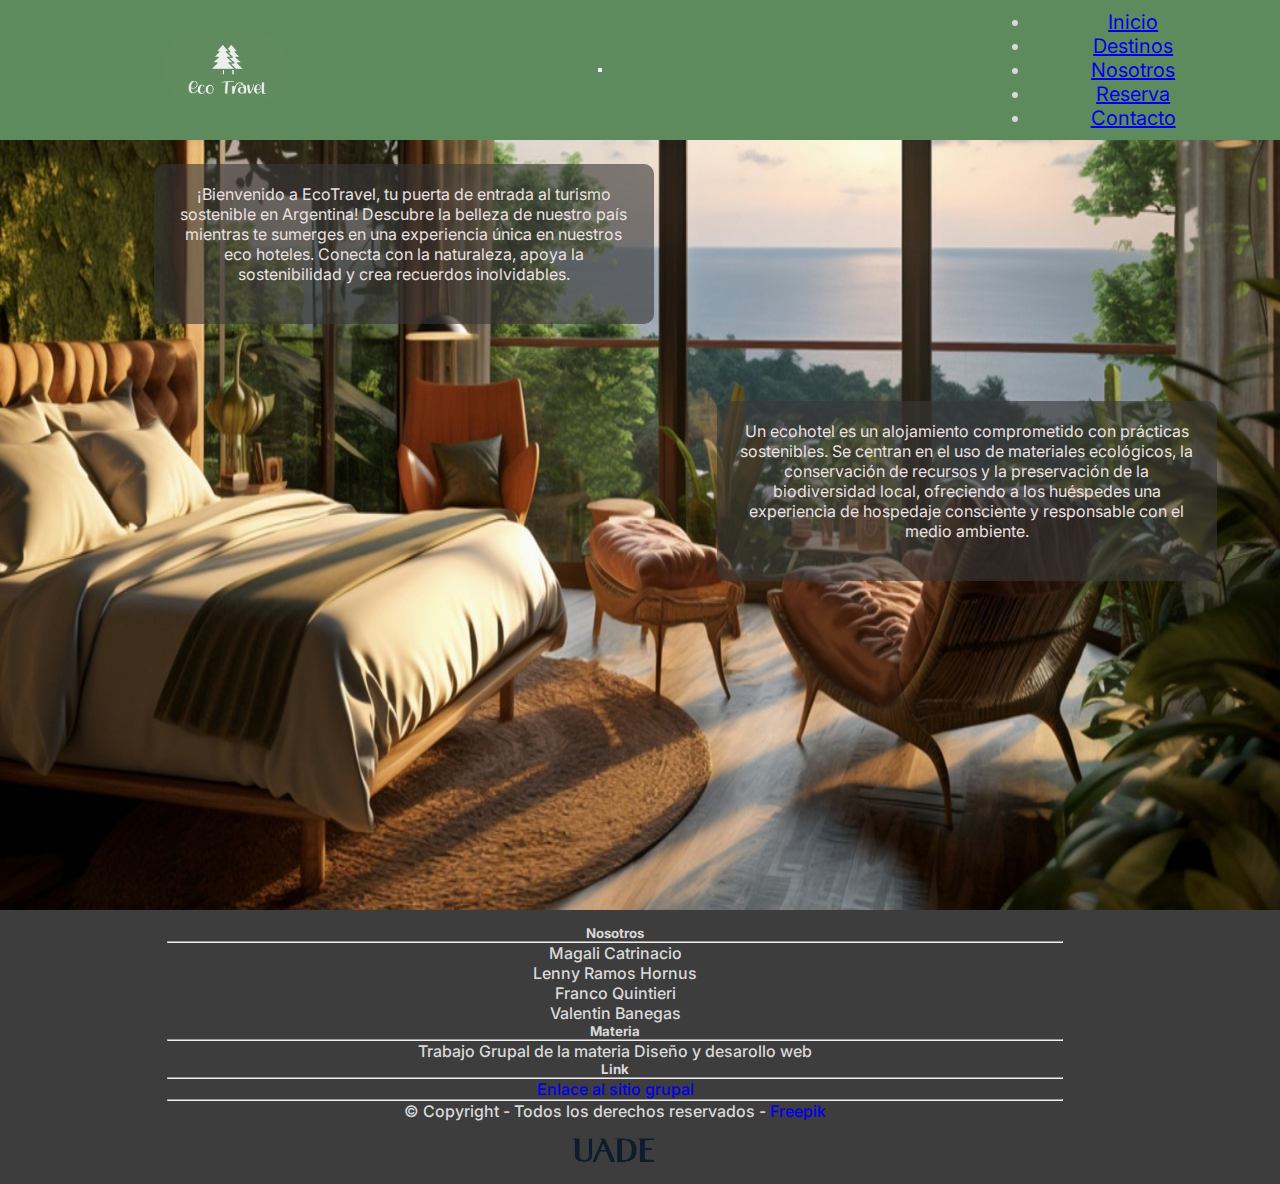
<file: index.html>
<!DOCTYPE html>
<html lang="en">
<head>
    <meta charset="UTF-8">
    <meta name="viewport" content="width=device-width, initial-scale=1.0">
    <title>Eco Travel Inicio</title>
    <link rel="stylesheet" type="text/css" href="./style.css">
    <link href="https://cdn.jsdelivr.net/npm/bootstrap@5.3.2/dist/css/bootstrap.min.css" rel="stylesheet" integrity="sha384-T3c6CoIi6uLrA9TneNEoa7RxnatzjcDSCmG1MXxSR1GAsXEV/Dwwykc2MPK8M2HN" crossorigin="anonymous">
</head>
<body>
    <header>
        <nav class="navbar navbar-expand-lg">
            <div class="container-fluid listaNav">
                <a class="navbar-brand" href="./index.html"><img src="./assets/logoEcoTravelHeader.png" alt="Logo Eco Travel Header" class="logoHeader"></a>
                <button class="navbar-toggler text-light" type="button" data-bs-toggle="collapse" data-bs-target="#navbarNav" aria-controls="navbarNav" aria-expanded="false" aria-label="Toggle navigation">
                    <span class="navbar-toggler-icon"></span>
                </button>
                <div class="collapse navbar-collapse" id="navbarNav">
                    <ul class="navbar-nav">
                        <li class="nav-item">
                            <a class="btn btn-outline-light nav-boton" aria-current="page" href="./index.html">Inicio</a>
                        </li>
                        <li class="nav-item">
                            <a class="btn btn-outline-light" href="./destinos/destinos.html">Destinos</a>
                        </li>
                        <li class="nav-item">
                            <a class="btn btn-outline-light" href="./nosotros/nosotros.html">Nosotros</a>
                        </li>
                        <li class="nav-item">
                            <a class="btn btn-outline-light" href="./reserva/reserva.html">Reserva</a>
                        </li>
                        <li class="nav-item">
                            <a class="btn btn-outline-light" href="./contacto/contacto.html">Contacto</a>
                        </li>
                    </ul>
                </div>
            </div>
        </nav>
    </header>
    <main class="mainIndex">
        <div class="containerIndex">
            <div class="bloqueIndex">
                <p>¡Bienvenido a EcoTravel, tu puerta de entrada al turismo sostenible en Argentina! Descubre 
                    la belleza de nuestro país mientras te sumerges en una experiencia única en nuestros eco 
                    hoteles. Conecta con la naturaleza, apoya la sostenibilidad y crea recuerdos inolvidables.</p>
            </div>
            <div class="bloqueIndex-2">
                <p>Un ecohotel es un alojamiento comprometido con prácticas sostenibles. Se centran en el uso de materiales ecológicos, 
                    la conservación de recursos y la preservación de la biodiversidad local, ofreciendo a 
                    los huéspedes una experiencia de hospedaje consciente y responsable con el medio ambiente.</p>
            </div>
        </div>
    </main>

    <footer>
        <ul class="piePagina text-light pt-2 div-footer">
            <div class="container text-center text-md-start ">
                <div class="row text-center text-md-start">
                    <div class="col-md-3 col-lg-3 col-xl-3 mx-auto mt-3 p-font">
                        <h5 class="text-uppercase mb-4 font-weight-bold text-light">Nosotros</h5>
                        <hr class="mb-4">
                        <p>Magali Catrinacio</p>
                        <p>Lenny Ramos Hornus</p>
                        <p>Franco Quintieri</p>
                        <p>Valentin Banegas</p>
                    </div>

                    <div class="col-md-3 col-lg-3 col-xl-3 mx-auto mt-3 p-font">
                        <h5 class="text-uppercase mb-4 font-weight-bold text-light">Materia</h5>
                        <hr class="mb-4">
                        <p>
                            Trabajo Grupal de la materia Diseño y desarollo web
                        </p>
                    </div>


                    <div class="col-md-2 col-lg col-xl-2 mx-auto mt-3 p-font">
                        <h5 class="text-uppercase mb-4 font-weight-bold text-light">Link</h5>
                        <hr class="mb-4">
                        <p>
                            <a href="https://lennyhornus.github.io/grupalDesarrolloWeb/" class="text-light linkFooter">Enlace al sitio grupal</a>
                        </p>
                    </div>

                    <hr class="mb-4">
                    <div class="text-center mb-2 p-font">
                        <p>
                            © Copyright - Todos los derechos reservados - <a href="https://www.freepik.es/" class="text-light linkFooter" target="_blank">Freepik</a>
                        </p>
                        <h5 class="text-uppercase mb-4 font-weight-bold text-light"><li><img src="./assets/logoUade.png" alt="logoUadeFooter" class="logoUadeFooter"></li></h5>
                    </div>
                </div>
            </div>
        </ul>
    </footer>
    <script src="https://cdn.jsdelivr.net/npm/bootstrap@5.3.2/dist/js/bootstrap.bundle.min.js" integrity="sha384-C6RzsynM9kWDrMNeT87bh95OGNyZPhcTNXj1NW7RuBCsyN/o0jlpcV8Qyq46cDfL" crossorigin="anonymous"></script>
</body>
</html>
</file>
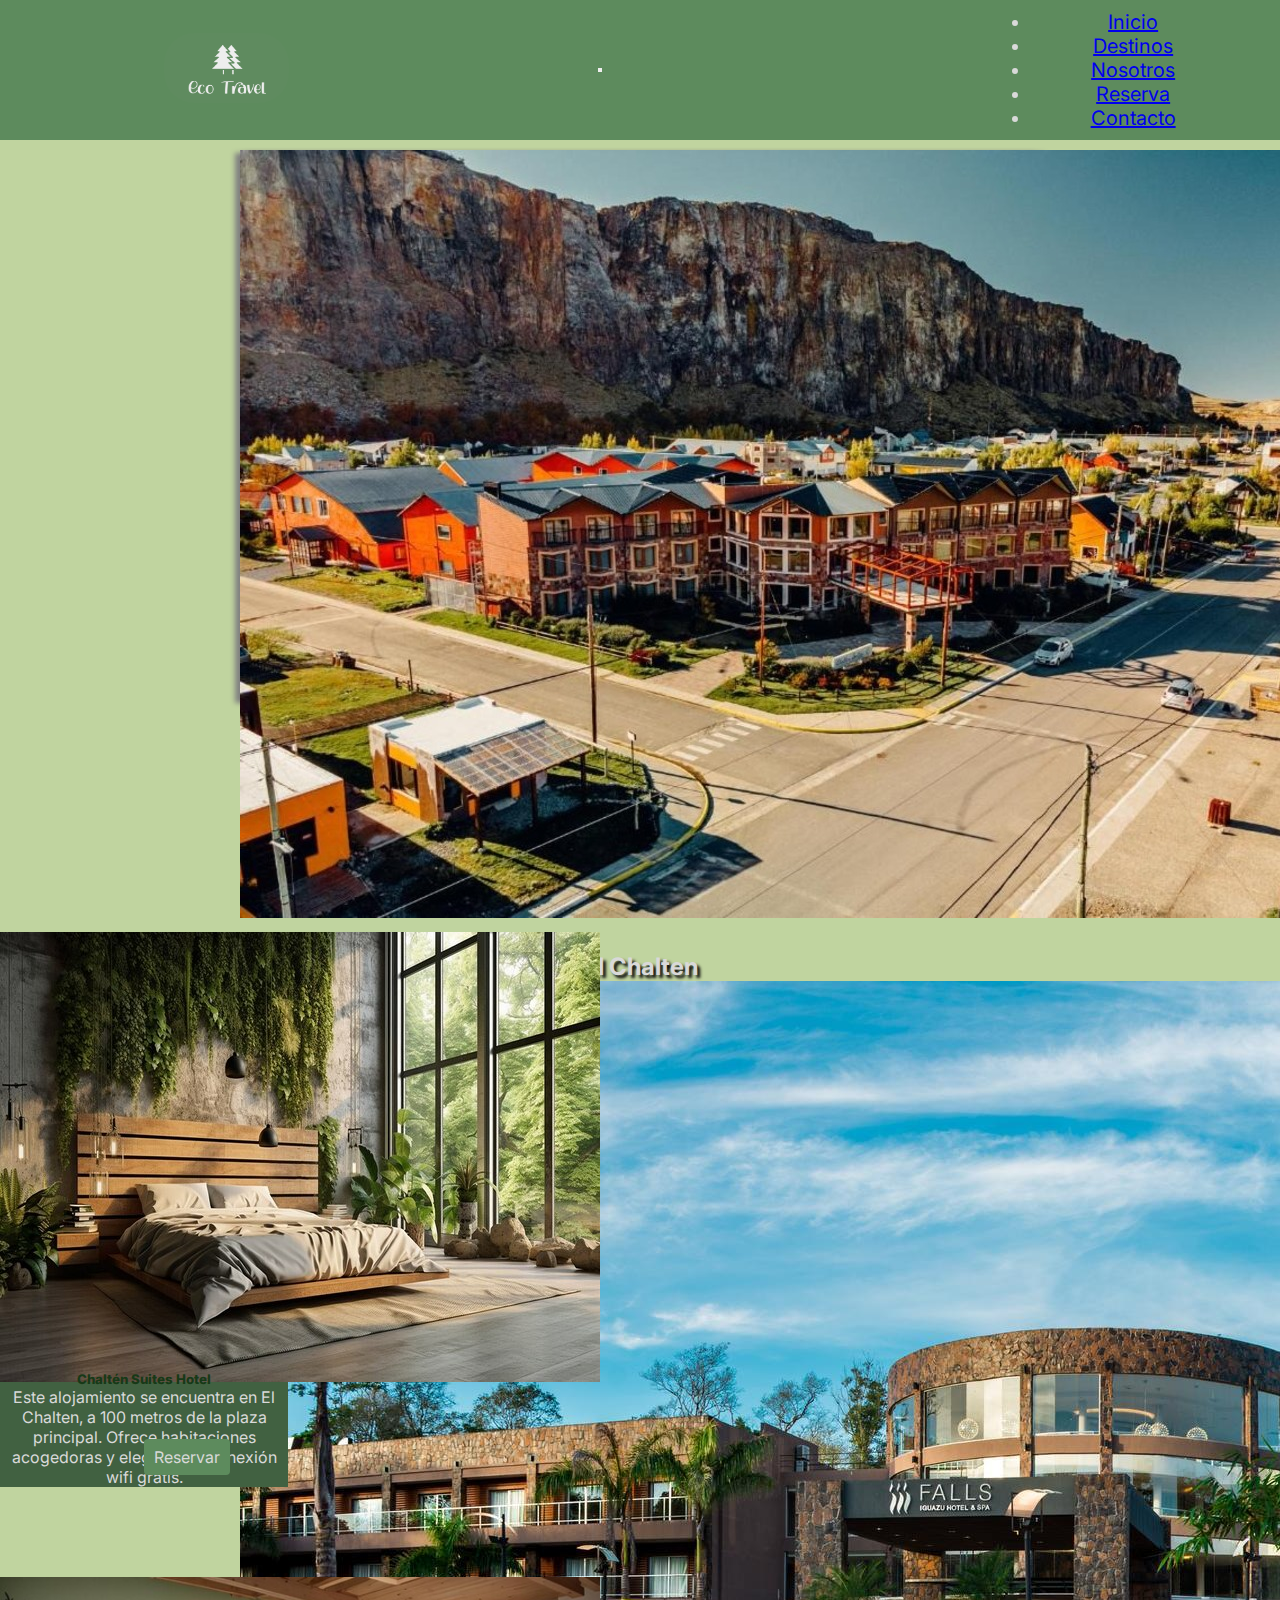
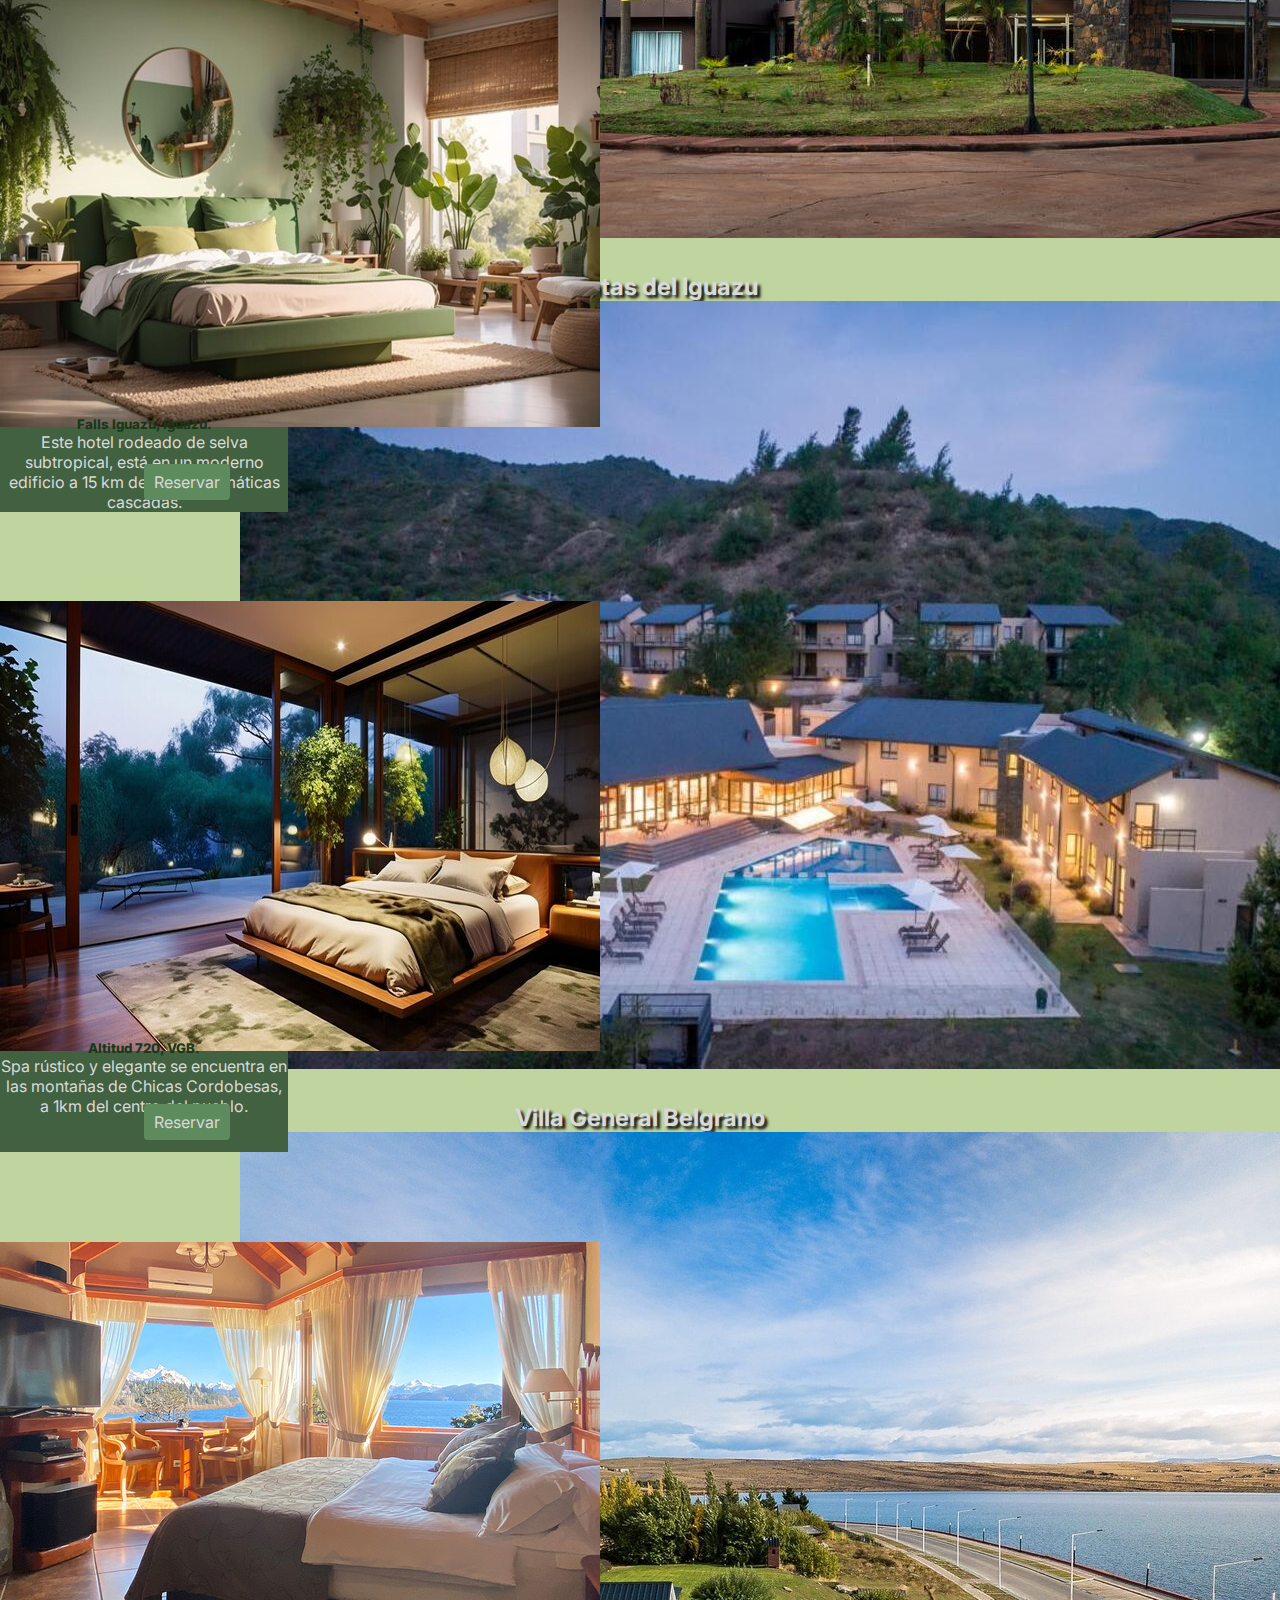
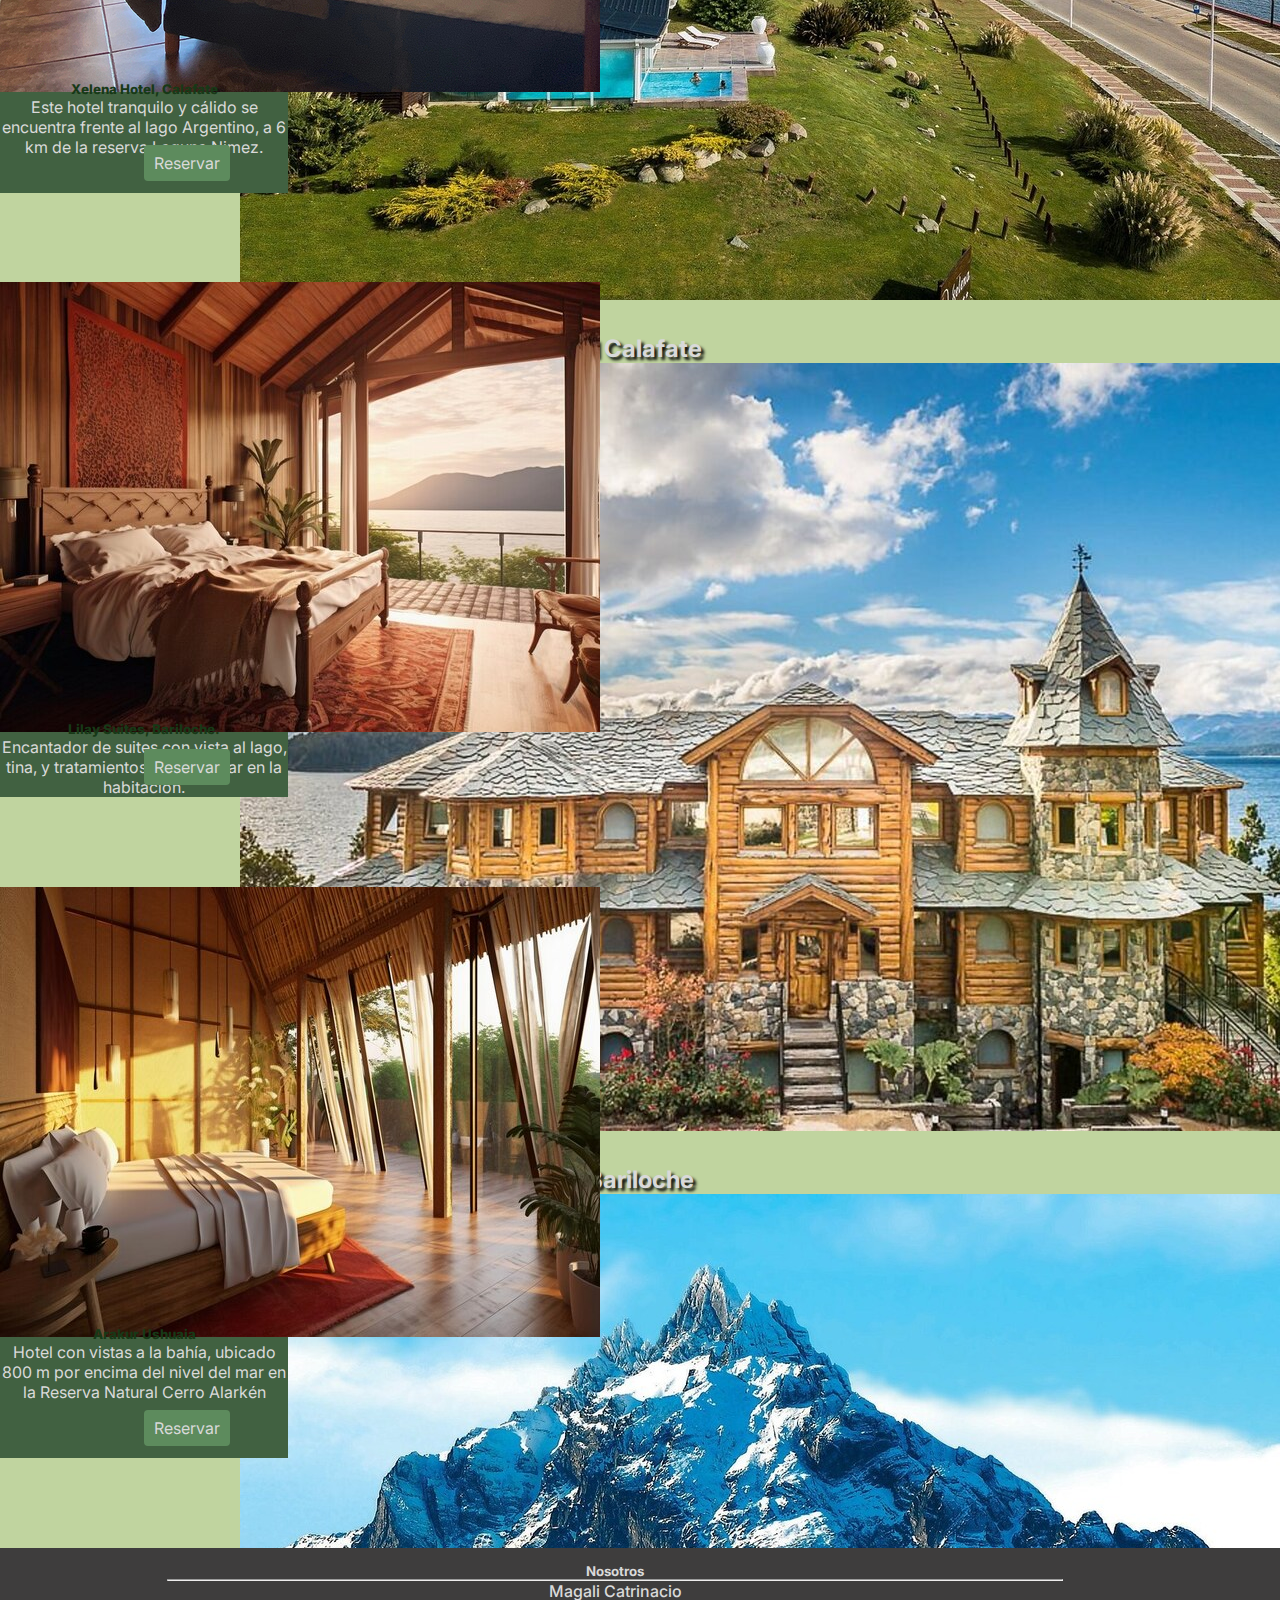
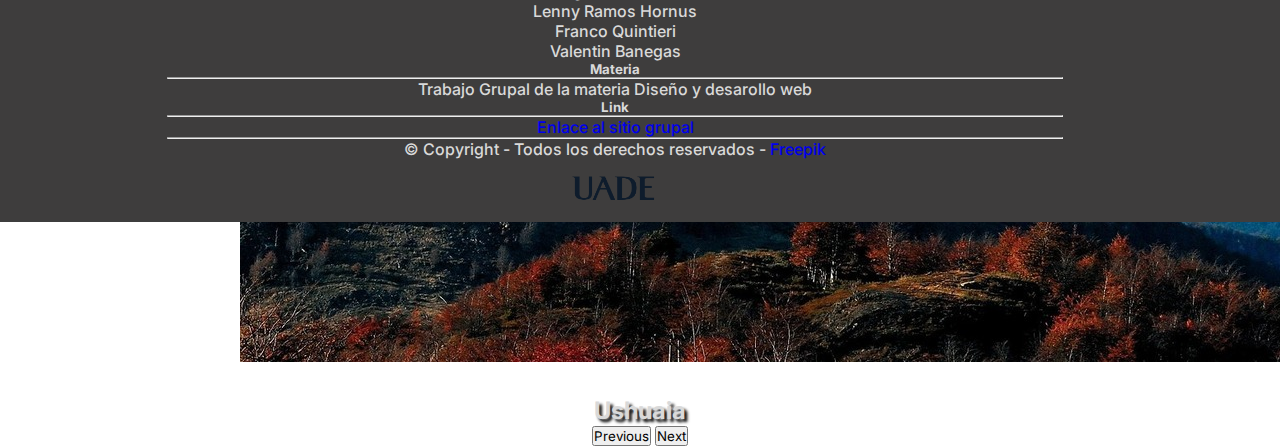
<file: destinos/destinos.html>
<!DOCTYPE html>
<html lang="en">
<head>
    <meta charset="UTF-8">
    <meta name="viewport" content="width=device-width, initial-scale=1.0">
    <title>Destinos</title>
    <link rel="stylesheet" type="text/css" href="../style.css">
    <link href="https://cdn.jsdelivr.net/npm/bootstrap@5.3.2/dist/css/bootstrap.min.css" rel="stylesheet" integrity="sha384-T3c6CoIi6uLrA9TneNEoa7RxnatzjcDSCmG1MXxSR1GAsXEV/Dwwykc2MPK8M2HN" crossorigin="anonymous">
</head>
<body>
    <header>
        <nav class="navbar navbar-expand-lg">
            <div class="container-fluid listaNav">
                <a class="navbar-brand" href="../index.html"><img src="../assets/logoEcoTravelHeader.png" alt="Logo Eco Travel Header" class="logoHeader"></a>
                <button class="navbar-toggler" type="button" data-bs-toggle="collapse" data-bs-target="#navbarNav" aria-controls="navbarNav" aria-expanded="false" aria-label="Toggle navigation">
                    <span class="navbar-toggler-icon"></span>
                </button>
                <div class="collapse navbar-collapse" id="navbarNav">
                    <ul class="navbar-nav">
                        <li class="nav-item">
                            <a class="btn btn-outline-light" aria-current="page" href="../index.html">Inicio</a>
                        </li>
                        <li class="nav-item">
                            <a class="btn btn-outline-light" href="../destinos/destinos.html">Destinos</a>
                        </li>
                        <li class="nav-item">
                            <a class="btn btn-outline-light" href="../nosotros/nosotros.html">Nosotros</a>
                        </li>
                        <li class="nav-item">
                            <a class="btn btn-outline-light" href="../reserva/reserva.html">Reserva</a>
                        </li>
                        <li class="nav-item">
                            <a class="btn btn-outline-light" href="../contacto/contacto.html">Contacto</a>
                        </li>
                    </ul>
                </div>
            </div>
        </nav>
    </header>
    <main class="mainDestinos">
        <div id="carouselExampleControls" class="carousel slide carousel-container pt-8" data-bs-ride="carousel">
            <div class="carousel-inner">
                <div class="carousel-item active">
                    <img src="../assets/chalten.jpeg" class="d-block w-100" alt="Carrusel 5">
                    <div class="carousel-caption d-none d-md-block">
                        <h2 class="textoCarrusel"> El Chalten</h2>
                    </div>
                </div>
                <div class="carousel-item">
                    <img src="../assets/Hotel Iguazu.jpeg" class="d-block w-100" alt="Carrusel 2">
                    <div class="carousel-caption d-none d-md-block">
                        <h2 class="textoCarrusel"> Cataratas del Iguazu</h2>
                    </div>
                </div>
                <div class="carousel-item">
                    <img src="../assets/Hotel VGB 1.jpg" class="d-block w-100" alt="Carrusel 3">
                    <div class="carousel-caption d-none d-md-block">
                        <h2 class="textoCarrusel"> Villa General Belgrano</h2>
                    </div>
                </div>
                <div class="carousel-item">
                    <img src="../assets/calafate.jpeg" class="d-block w-100" alt="Carrusel 4">
                    <div class="carousel-caption d-none d-md-block">
                        <h2 class="textoCarrusel"> El Calafate</h2>
                    </div>
                </div>
                <div class="carousel-item">
                    <img src="../assets/Hotel Bariloche 2.jpg" class="d-block w-100" alt="Carrusel 1">
                    <div class="carousel-caption d-none d-md-block">
                        <h2 class="textoCarrusel"> Bariloche</h2>
                    </div>
                </div>
                <div class="carousel-item">
                    <img src="../assets/Ushuaia.jpeg" class="d-block w-100" alt="Carrusel 3">
                    <div class="carousel-caption d-none d-md-block">
                        <h2 class="textoCarrusel"> Ushuaia</h2>
                    </div>
                </div>
            </div>
            <button class="carousel-control-prev" type="button" data-bs-target="#carouselExampleControls" data-bs-slide="prev">
                <span class="carousel-control-prev-icon" aria-hidden="true"></span>
                <span class="visually-hidden">Previous</span>
            </button>
            <button class="carousel-control-next" type="button" data-bs-target="#carouselExampleControls" data-bs-slide="next">
                <span class="carousel-control-next-icon" aria-hidden="true"></span>
                <span class="visually-hidden">Next</span>
            </button>
        </div>
        <div class="container-cards">
            <div class="row">
                <div class="card mx-auto" id="card" style="width: 18rem;">
                    <img src="../assets/4to plantas 2.jpg" class="card-img-top my-3" alt="Card 5">
                    <div class="card-body tx">
                        <h5 class="card-title" id="card-titulo">Chaltén Suites Hotel</h5>
                        <p class="card-text">Este alojamiento se encuentra en El Chalten, a 100 metros de la plaza principal. Ofrece habitaciones acogedoras y elegantes y conexión wifi gratis.</p>
                        
                        <a href="../reserva/reserva.html" class="botonsito">Reservar</a>
                    </div>
                </div>
                
                <div class="card mx-auto" id="card" style="width: 18rem;">
                    <img src="../assets/iguazu4to.png" class="card-img-top my-3" alt="Card 2">
                    <div class="card-body tx">
                        <h5 class="card-title" id="card-titulo">Falls Iguazú, Iguazú. </h5>
                        <p class="card-text">Este hotel rodeado de selva subtropical, está en un moderno edificio a 15 km de las emblemáticas cascadas.</p>
                        <a href="../reserva/reserva.html" class="botonsito">Reservar</a>
                    </div>
                </div>

                <div class="card mx-auto" id="card" style="width: 18rem;">
                    <img src="../assets/4to vgb 2.jpg" class="card-img-top my-3" alt="Card 3">
                    <div class="card-body tx">
                        <h5 class="card-title" id="card-titulo">Altitud 720, VGB.</h5>
                        <p class="card-text">Spa rústico y elegante se encuentra en las montañas de Chicas Cordobesas, a 1km del centro del pueblo.</p>
                        <br>
                        <a href="../reserva/reserva.html" class="botonsito">Reservar</a>
                    </div>
                </div>       
            </div>

            <div class="row">
                <div class="card mx-auto" id="card" style="width: 18rem;">
                    <img src="../assets/Calafate 4to.jpg" class="card-img-top my-3" alt="Card 4">
                    <div class="card-body tx">
                        <h5 class="card-title" id="card-titulo">Xelena Hotel, Calafate </h5>
                        <p class="card-text">Este hotel tranquilo y cálido se encuentra frente al lago Argentino, a 6 km de la reserva Laguna Nimez.</p>
                        <br>
                        <a href="../reserva/reserva.html" class=" botonsito">Reservar</a>
                    </div>
                </div>

                <div class="card mx-auto" id="card" style="width: 18rem;">
                    <img src="../assets/4to bariloche 2.jpg" class="card-img-top my-3" alt="Card 1">
                    <div class="card-body tx">
                        <h5 class="card-title" id="card-titulo">Lilay Suites, Bariloche. </h5>
                        
                        <p class="card-text">Encantador de suites con vista al lago, tina, y tratamientos de bienestar en la habitación.</p>
                        
                        <a href="../reserva/reserva.html" class="botonsito" onclick="">Reservar</a>
                    </div>
                </div>

                <div class="card mx-auto" id="card" style="width: 18rem;">
                    <img src="../assets/4to Ushuaia.jpg" class="card-img-top my-3" alt="Card 6">
                    <div class="card-body tx">
                        <h5 class="card-title" id="card-titulo">Arakur Ushuaia</h5>
                        <p class="card-text">Hotel con vistas a la bahía, ubicado 800 m por encima del nivel del mar en la Reserva Natural Cerro Alarkén</p>
                        <br>
                        <br>
                        <a href="../reserva/reserva.html" class=" botonsito">Reservar</a>
                    </div>
                </div>       
                
            </div> 
        </div>
    </main>

    <footer>
        <ul class="piePagina text-light pt-5 pb-4">
            
            <div class="container text-center text-md-start">
                <div class="row text-center text-md-start">
                    <div class="col-md-3 col-lg-3 col-xl-3 mx-auto mt-3 p-font">
                        <h5 class="text-uppercase mb-4 font-weight-bold text-light">Nosotros</h5>
                        <hr class="mb-4">
                        <p>Magali Catrinacio</p>
                        <p>Lenny Ramos Hornus</p>
                        <p>Franco Quintieri</p>
                        <p>Valentin Banegas</p>
                    </div>

                    <div class="col-md-3 col-lg-3 col-xl-3 mx-auto mt-3 p-font">
                        <h5 class="text-uppercase mb-4 font-weight-bold text-light">Materia</h5>
                        <hr class="mb-4">
                        <p>
                            Trabajo Grupal de la materia Diseño y desarollo web
                        </p>
                    </div>

                    <div class="col-md-2 col-lg col-xl-2 mx-auto mt-3 p-font">
                        <h5 class="text-uppercase mb-4 font-weight-bold text-light">Link</h5>
                        <hr class="mb-4">
                        <p>
                            <a href="https://lennyhornus.github.io/grupalDesarrolloWeb/" class="text-light linkFooter">Enlace al sitio grupal</a>
                        </p>
                    </div>

                    <hr class="mb-4">
                    <div class="text-center mb-2 p-font">
                        <p>
                            © Copyright - Todos los derechos reservados - <a href="https://www.freepik.es/" class="text-light linkFooter" target="_blank">Freepik</a>
                        </p>
                        <h5 class="text-uppercase mb-4 font-weight-bold text-light"><li><img src="../assets/logoUade.png" alt="logoUadeFooter" class="logoUadeFooter"></li></h5>
                    </div>
                </div>
            </div>
        </ul>
    </footer>

    
    <script src="https://cdn.jsdelivr.net/npm/bootstrap@5.3.2/dist/js/bootstrap.bundle.min.js" integrity="sha384-C6RzsynM9kWDrMNeT87bh95OGNyZPhcTNXj1NW7RuBCsyN/o0jlpcV8Qyq46cDfL" crossorigin="anonymous"></script>
</body>
</html>
</file>
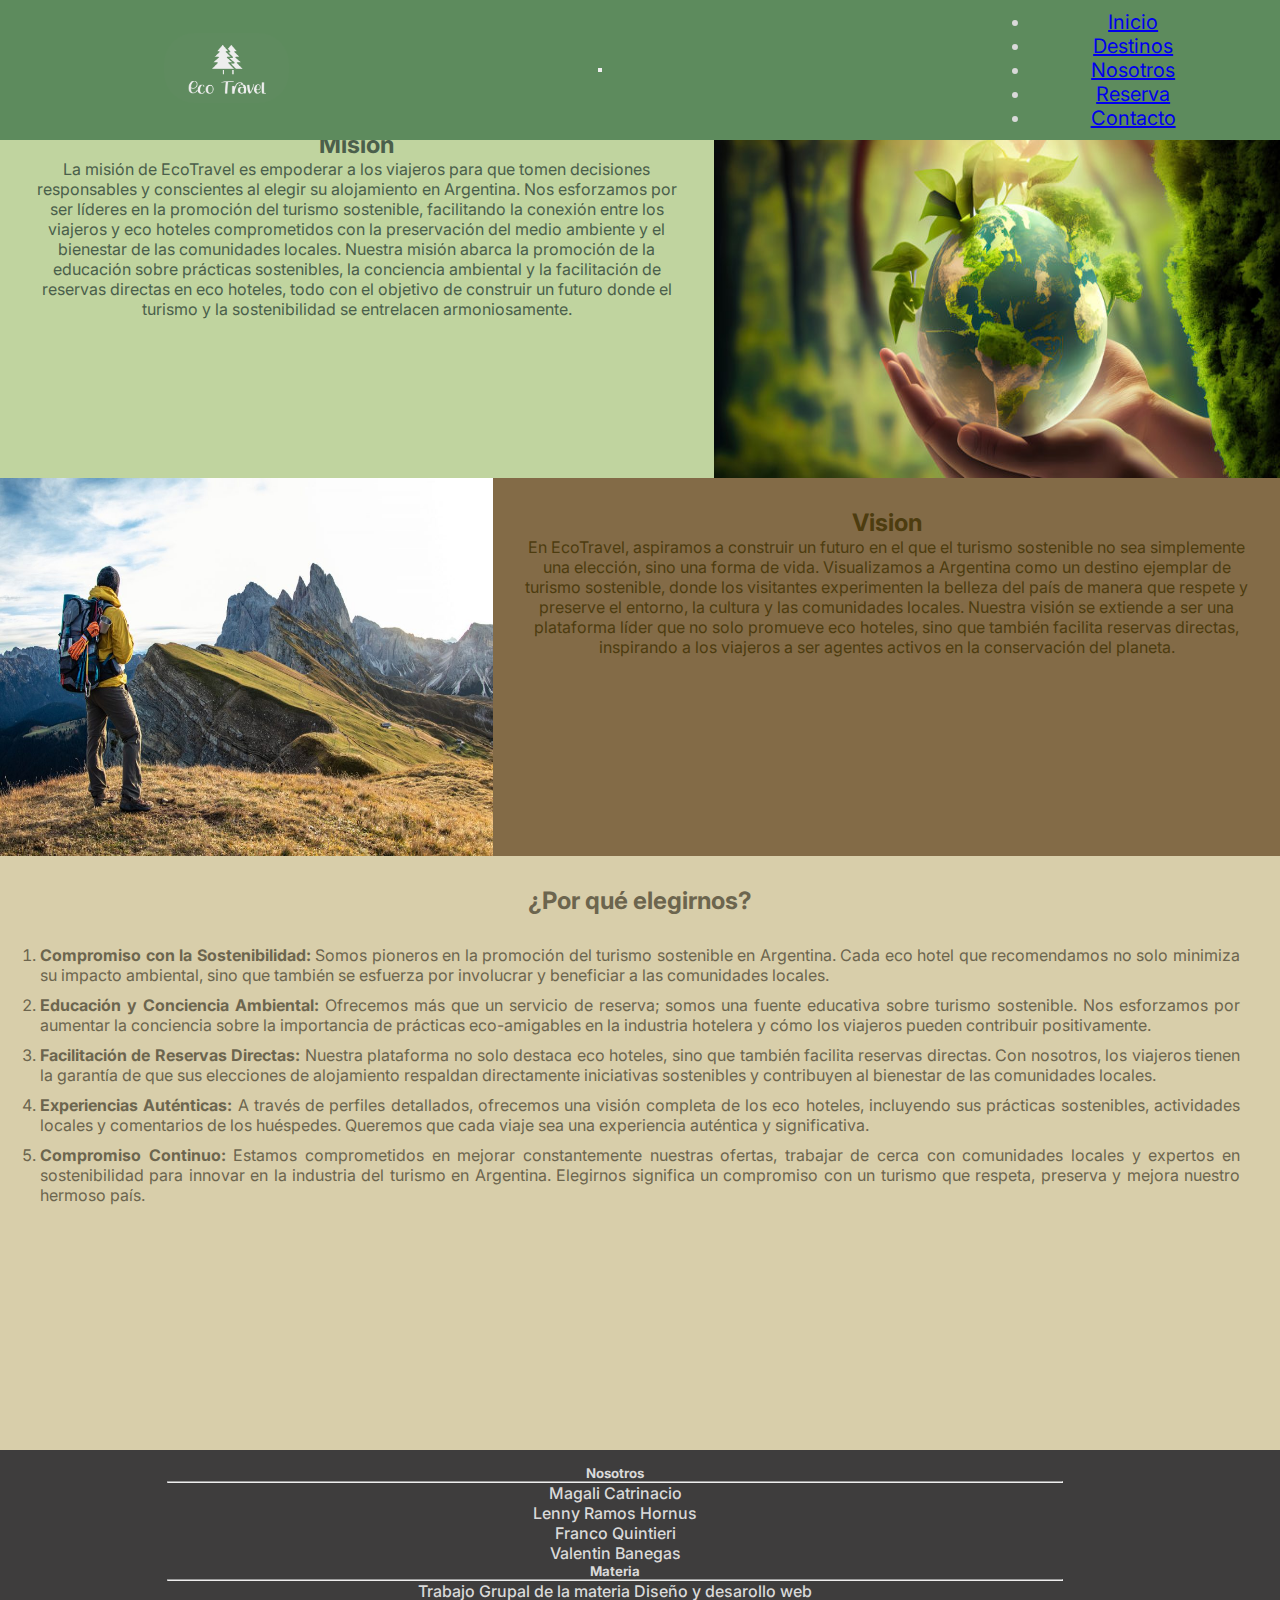
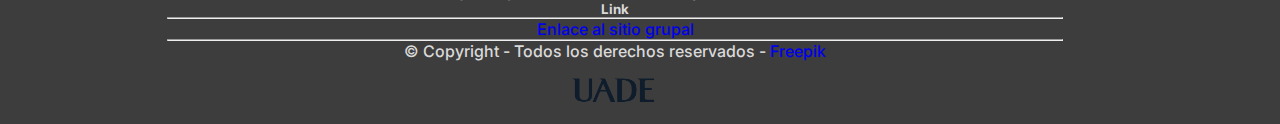
<file: nosotros/nosotros.html>
<!DOCTYPE html>
<html lang="en">
<head>
    <meta charset="UTF-8">
    <meta name="viewport" content="width=device-width, initial-scale=1.0">
    <title>Nosotros</title>
    <link rel="stylesheet" type="text/css" href="../style.css">
    <link href="https://cdn.jsdelivr.net/npm/bootstrap@5.3.2/dist/css/bootstrap.min.css" rel="stylesheet" integrity="sha384-T3c6CoIi6uLrA9TneNEoa7RxnatzjcDSCmG1MXxSR1GAsXEV/Dwwykc2MPK8M2HN" crossorigin="anonymous">
</head>
<body>
    <header>
        <nav class="navbar navbar-expand-lg">
            <div class="container-fluid listaNav">
                <a class="navbar-brand" href="../index.html"><img src="../assets/logoEcoTravelHeader.png" alt="Logo Eco Travel Header" class="logoHeader"></a>
                <button class="navbar-toggler" type="button" data-bs-toggle="collapse" data-bs-target="#navbarNav" aria-controls="navbarNav" aria-expanded="false" aria-label="Toggle navigation">
                    <span class="navbar-toggler-icon"></span>
                </button>
                <div class="collapse navbar-collapse" id="navbarNav">
                    <ul class="navbar-nav">
                        <li class="nav-item">
                            <a class="btn btn-outline-light" aria-current="page" href="../index.html">Inicio</a>
                        </li>
                        <li class="nav-item">
                            <a class="btn btn-outline-light" href="../destinos/destinos.html">Destinos</a>
                        </li>
                        <li class="nav-item">
                            <a class="btn btn-outline-light" href="../nosotros/nosotros.html">Nosotros</a>
                        </li>
                        <li class="nav-item">
                            <a class="btn btn-outline-light" href="../reserva/reserva.html">Reserva</a>
                        </li>
                        <li class="nav-item">
                            <a class="btn btn-outline-light" href="../contacto/contacto.html">Contacto</a>
                        </li>
                    </ul>
                </div>
            </div>
        </nav>
    </header>
    <main>
        <div class="containerNosotros">
            <div class="caja1">
                <div class="containerMisionVision">
                    <h2 class="h2-mision">Mision</h2>
                    <p class="p-mision">La misión de EcoTravel es empoderar a los viajeros para que tomen decisiones responsables 
                        y conscientes al elegir su alojamiento en Argentina. Nos esforzamos por ser líderes en la promoción del 
                        turismo sostenible, facilitando la conexión entre los viajeros y eco hoteles comprometidos con la preservación 
                        del medio ambiente y el bienestar de las comunidades locales. Nuestra misión abarca la promoción de la educación 
                        sobre prácticas sostenibles, la conciencia ambiental y la facilitación de reservas directas en eco hoteles, 
                        todo con el objetivo de construir un futuro donde el turismo y la sostenibilidad se entrelacen armoniosamente.</p>
                </div>
                <div class="fotoMision">
                    <img src="../assets/foto-caja1.jpg" alt="Foto mundo" class="foto-caja1">
                </div>
            </div>
            <div class="caja2">
                <div class="fotoMision">
                    <img src="../assets/foto-caja2.jpeg" alt="Foto senderismo" class="foto-caja1">
                </div>
                <div class="containerMisionVision">
                    <h2 class="h2-vision">Vision</h2>
                    <p class="p-vision">En EcoTravel, aspiramos a construir un futuro en el que el turismo sostenible no sea simplemente 
                        una elección, sino una forma de vida. Visualizamos a Argentina como un destino ejemplar de turismo sostenible, 
                        donde los visitantes experimenten la belleza del país de manera que respete y preserve el entorno, la cultura 
                        y las comunidades locales. Nuestra visión se extiende a ser una plataforma líder que no solo promueve eco hoteles, 
                        sino que también facilita reservas directas, inspirando a los viajeros a ser agentes activos en la conservación 
                        del planeta.</p>
                </div>
            </div>
            <div class="caja3">
                <div class="containerElegirnos">
                    <h2 class="h2-elegirnos">¿Por qué elegirnos?</h2>
                    <ol class="ol-elegirnos">
                        <li><b>Compromiso con la Sostenibilidad:</b> Somos pioneros en la promoción del turismo sostenible en Argentina. Cada eco hotel que recomendamos no solo minimiza su impacto ambiental, sino que también se esfuerza por involucrar y beneficiar a las comunidades locales.</li>
                        <li><b>Educación y Conciencia Ambiental:</b> Ofrecemos más que un servicio de reserva; somos una fuente educativa sobre turismo sostenible. Nos esforzamos por aumentar la conciencia sobre la importancia de prácticas eco-amigables en la industria hotelera y cómo los viajeros pueden contribuir positivamente.</li>
                        <li><b>Facilitación de Reservas Directas:</b> Nuestra plataforma no solo destaca eco hoteles, sino que también facilita reservas directas. Con nosotros, los viajeros tienen la garantía de que sus elecciones de alojamiento respaldan directamente iniciativas sostenibles y contribuyen al bienestar de las comunidades locales.</li>
                        <li><b>Experiencias Auténticas:</b> A través de perfiles detallados, ofrecemos una visión completa de los eco hoteles, incluyendo sus prácticas sostenibles, actividades locales y comentarios de los huéspedes. Queremos que cada viaje sea una experiencia auténtica y significativa.</li>
                        <li><b>Compromiso Continuo:</b> Estamos comprometidos en mejorar constantemente nuestras ofertas, trabajar de cerca con comunidades locales y expertos en sostenibilidad para innovar en la industria del turismo en Argentina. Elegirnos significa un compromiso con un turismo que respeta, preserva y mejora nuestro hermoso país.</li>
                    </ul>
                </div>
            </div>
        </div>
    </main>
    <footer>
        <ul class="piePagina text-light pt-5 pb-4">
            
            <div class="container text-center text-md-start">
                <div class="row text-center text-md-start">
                    <div class="col-md-3 col-lg-3 col-xl-3 mx-auto mt-3 p-font">
                        <h5 class="text-uppercase mb-4 font-weight-bold text-light">Nosotros</h5>
                        <hr class="mb-4">
                        <p>Magali Catrinacio</p>
                        <p>Lenny Ramos Hornus</p>
                        <p>Franco Quintieri</p>
                        <p>Valentin Banegas</p>
                    </div>

                    <div class="col-md-3 col-lg-3 col-xl-3 mx-auto mt-3 p-font">
                        <h5 class="text-uppercase mb-4 font-weight-bold text-light">Materia</h5>
                        <hr class="mb-4">
                        <p>
                            Trabajo Grupal de la materia Diseño y desarollo web
                        </p>
                    </div>

                    <div class="col-md-2 col-lg col-xl-2 mx-auto mt-3 p-font">
                        <h5 class="text-uppercase mb-4 font-weight-bold text-light">Link</h5>
                        <hr class="mb-4">
                        <p>
                            <a href="https://lennyhornus.github.io/grupalDesarrolloWeb/" class="text-light linkFooter">Enlace al sitio grupal</a>
                        </p>
                    </div>

                    <hr class="mb-4">
                    <div class="text-center mb-2 p-font">
                        <p>
                            © Copyright - Todos los derechos reservados - <a href="https://www.freepik.es/" class="text-light linkFooter" target="_blank">Freepik</a>
                        </p>
                        <h5 class="text-uppercase mb-4 font-weight-bold text-light"><li><img src="../assets/logoUade.png" alt="logoUadeFooter" class="logoUadeFooter"></li></h5>
                    </div>
                </div>
            </div>
        </ul>
    </footer>
    <script src="https://cdn.jsdelivr.net/npm/bootstrap@5.3.2/dist/js/bootstrap.bundle.min.js" integrity="sha384-C6RzsynM9kWDrMNeT87bh95OGNyZPhcTNXj1NW7RuBCsyN/o0jlpcV8Qyq46cDfL" crossorigin="anonymous"></script>
</body>
</html>
</file>
<file: style.css>
/* Estilos globales  ------------------------------------------------------------------------------------------------------------*/
@import url('https://fonts.googleapis.com/css2?family=Inter:wght@300;400;700&family=Sansita:wght@400;700;800&display=swap');


* {
    margin: 0px;
    padding: 0px;
    box-sizing: border-box;
    font-family: 'Inter', sans-serif;
}
:root {
    --primary: #5D8B5D;
    --white: #D9D9D9;
    --grey: #3E3D3D;
    --brown: #836B47;
    --lime: #c0d49f; 
    --yellow: #d8ceaa;
}

body {
    font-family: Arial, Helvetica, sans-serif;
    color: var(--white);
    height: 100%;
    text-align: center;
    margin: 0;
    min-height: 100vh;
    position: relative;
}

/* Estilos globales - Header*/

header{
    min-width: 100vw;
    position: relative;
    font-family: 'Inter', sans-serif;
    background-color: var(--primary);
    height: 100px;
}

.listaNav{
    display: flex;
    flex-direction: row;
    padding: 10px;
    background-color: var(--primary);
    align-items: center;
    justify-content: space-around;
    z-index: 100;
}

.navbar-nav{
    gap: 120px;
    margin-left: 120px;
    width: 100%;
    font-size: 20px;
}

.logoHeader{
    height: 70px;
    width: 125px;
    border-radius: 30px;
}

/* Estilos globales - Footer*/
footer{
    background-color: var(--grey);
    width: 100vw;
    display: flex;
    justify-content: center;
    position:absolute;
}

footer ul{
    list-style: none;
    width: 70%;
    margin-top: 15px;
}

.piePagina{
    margin-right: 50px;
}

.logoUadeFooter{
    width: 115px;
    height: 60px;
}

.linkFooter{
    text-decoration: none;
}

.p-font, .p-font a{
    font-weight: 500;
}

/* Index */

.mainIndex{
    background-image: url("./assets/fondo-desk-5.jpg");
    background-repeat: round;
    width: 100vw;
    height: 90vh;
}

.containerIndex{
    display: flex;
    flex-direction: column;
}

.bloqueIndex{
    background-color: #3938389d;
    width: 500px;
    height: 160px;
    margin-left: 12%;
    margin-top: 5%;
    border-radius: 10px;
    padding: 20px;
    color: rgb(235, 225, 225);
}

.bloqueIndex-2{
    background-color: #3938389d;
    width: 500px;
    height: 180px;
    margin-left: 56%;
    margin-top: 6%;
    border-radius: 10px;
    padding: 20px;
    color: rgb(235, 225, 225);
}

/*Destino*/

.mainDestinos{
    width: 100vw;
    height: 100%;
    background-color: var(--lime);
    display: flex;
    flex-direction: column;
}

.carousel-container {
    width: 800px;
    margin: auto;
    margin-top: 50px;
    max-height:550px;
    background-color: var(--lime);
    margin-bottom: 40px;
    box-shadow: -5px 3px 5px  gray, 5px 3px 5px gray;
}

.textoCarrusel {
    color: var(--white); 
    text-shadow: 3px 3px 3px #080808;
    font-weight: bol;
    padding-top: 30px; 
}

.container-cards{
    margin-top: 8%;
}

#card{
    border: none;
    background-color: #416141;
    position: relative;
}

.card{
    margin: 7% 0;
}

.card-body{
    background-color:#416141;
    margin-top: -15px;
}

.botonsito{
    background-color: var(--primary);
    padding: 10px;
    padding-top: 8px;
    padding-bottom: 8px;
    border-radius: 4px;
    position: absolute;
    bottom: 0;
    left: 1;
    right: 7;
    margin-top: 20px;
    margin-bottom: 12px;
}

.card-text {
    margin-bottom: 1em;
    color: var(--white);
}

#card-titulo{
    font-weight: 800;
    color: #173917;
}

.tx a{
    color: var(--white);
    text-decoration: none;
}

/*Nosotros*/
.containerNosotros{
    width: 100vw;
    height: 150vh;
}

.caja1{
    background-color: var(--lime);
    width: 100%;
    height: 28%;
    display: flex;
    flex-direction: row;
}

.containerMisionVision{
    padding: 30px;
    width: 70%;
}

.caja2{
    background-color: var(--brown);
    width: 100%;
    height: 28%;
    display: flex;
    flex-direction: row;
}

.caja3{
    background-color: var(--yellow);
    width: 100%;
    height: 44%;
}

.foto-caja1{
    width:100%;
    height: 100%;
}

.h2-mision{
    color:rgb(75, 95, 75);
    font-weight: bold;
}

.p-mision{
    color: rgb(75, 95, 75);
}

.h2-vision{
    color:rgb(77, 60, 15);
    font-weight: bold;
}

.p-vision{
    color: rgb(77, 60, 15);
}

.containerElegirnos{
    padding: 30px;
    text-align: center;
}

.h2-elegirnos{
    color: #6c654e;
    font-weight: bold;
}

.ol-elegirnos{
    color: #6c654e;
    text-align: justify;
    margin-top: 30px;
}

.ol-elegirnos li{
    margin: 10px;
}

/* Reserva */

.mainReserva{
    width: 100%;
    height: 100%;
    display: flex;
    flex-direction: column;
}

.form-reserva{
    background-color: var(--lime);
    width: 70%;
    height: 100%;
    margin-top: 40px;
    display: flex;
    flex-direction: column;
    text-align: center;
    align-self: center;
    gap: 20px;
    box-shadow: -1px 1px 5px  gray, 1px 1px 5px  gray; 
}

.form-reserva h1{
    color:var(--primary);
    font-size: 40px;
    font-weight: bold;
    padding-top: 30px;
}

legend{
    color: var(--primary);
    margin-top: 30px;
}

.form-reserva button{
    width: 80%;
    height: 35px;
    margin-left: 100px;
    background-color:var(--primary);
    color: var(--white);
    border: none;
    cursor: pointer;
    box-shadow: -2px 2px 2px #416141, 2px 2px 2px #416141;
    margin-top: 25px;
    margin-bottom: 25px;
}

.form-reserva label input[type="text"]{
    width: 80%;
    height: 35px;
    padding: 10px;
    border: none;
    margin-top: 15px;
    box-shadow: -2px 2px 5px  #747373, 2px 2px 5px  #747373;
}
.form-reserva label{
    color: rgb(108, 107, 107);
}
.form-reserva label input[type="radio"]{
    width: 80px;
    height: 20px;
    margin-top: 15px;
    
}

.form-reserva label input:focus{
    outline: none;
}

.containerCarrito{
    margin-top: 50px;
    display: flex;
    flex-direction: column;
    align-self: center;
    width: 100%;
    margin-bottom: 50px;
}

.containerCarrito h2{
    color: var(--primary);
    font-size: 35px;
    font-weight: bold;
    padding-top: 30px;
    width: 100%;
    margin-bottom: 120px;
    text-align: center;
}

.carritoVacio{
    text-align: center;
    color: #757373;
    margin-left: 8px;
}

/*Contacto*/

.mainContacto{
    width: 100%;
    height: 100%;
}

.imgFondo{
    width: 100%;
    height: 50vh;
}

.formMapa{
    margin-top: 100px;
    margin-bottom: 100px;
    display: flex;
    flex-direction: row;
    justify-content:space-around;
}
.form-contacto{
    background-color:var(--lime);
    width: 500px;
    height: 570px;
    gap: 10px;
    display: flex;
    flex-direction: column;
    box-shadow: -2px 2px 2px  gray;
}

.form-header h2{
    margin-top: 20px;
    font-weight: bold; 
    /*text-shadow: 2px 2px 3px var(--white);*/
    color: var(--primary);
}

.form-contacto button{
    width: 80%;
    height: 35px;
    margin-left: 50px;
    background-color:var(--primary);
    color: var(--white);
    border: none;
    cursor: pointer;
    box-shadow: -2px 2px 2px #416141;
    
}
.form-contacto label input{
    width: 80%;
    height: 35px;
    padding: 10px;
    border: none;
    margin-top: 15px;
    box-shadow: -2px 2px 2px  #747373;
}

.form-contacto label input:focus{
    outline: none;
}

form small{
    color:rgb(193, 39, 39);
    margin-top: 1px;
}

.mapa{
    width: 700px;
    height: 570px;
}

#mensaje{
    height: 120px;
    padding-bottom: 93px;
}


/* Media Querie */

@media (max-width:601px){
    /*Header responsive*/
    .navbar-nav{
        gap: 20px;
        text-align: center;
        margin-left: 0px;
    }
    /*Footer responsive*/
    .footer{
        height: 80px;
    }
    /*Index responsive*/
    .mainIndex{
        background-image: url("./assets/fondoInicio-1.jpg");
        height: 110vh;
        background-repeat: no-repeat;
        background-position: center;
    }

    .bloqueIndex{
        width: 370px;
        height: 160px;
        margin-left: 2%;
        margin-top: 15%;
        border-radius: 10px;
        padding: 20px;
        font-size: 14px;
    }
    .bloqueIndex-2{
        width: 400px;
        height: 180px;
        margin-left: 28%;
        margin-top: 50%;
        border-radius: 10px;
        padding: 20px;
        font-size: 14px;
    }
    /*Destino responsive*/
    .mainDestino{
        height: 300vh;
    }
    .carousel-container {
        width: 90vw;
    }

    .container-cards{
        width: 90vw;
        margin-left: 6%;
    }
    /*Nosotros responsive*/
    .containerNosotros{
        height: 100%;
    }
    .caja1{
        display: flex;
        flex-direction: column;
    }
    .containerMisionVision{
        text-align: center;
        width: 100%;
    }
    .caja2{
        display: flex;
        flex-direction: column-reverse;
    }
    /*Reserva responsive*/
    .form-reserva{
        width: 90%;
    }

    .form-reserva h1{
        font-size: 30px;
    }
    
    legend{
        margin-top: 20px;
    }

    .form-reserva button{
        margin-left: 10%;
    }
    
    .form-reserva label{
        color: rgb(108, 107, 107);
        font-size: 15px;
    }
    .form-reserva label input[type="radio"]{
        width: 200px;
        display: flex;
        flex-direction: column;
        justify-content: space-around;
    }
    
    .containerCarrito h2{
        margin-bottom: 80px;
    }

    .reservas{
        padding-left: 13%;
    }
    
    /* Contacto responsive*/
    .formMapa{
        display: flex;
        flex-direction: column;
        align-items: center;
    }

    .mapa{
        width: 500px;
        height: 370px;
        margin-top: 70px
    }
}
</file>
